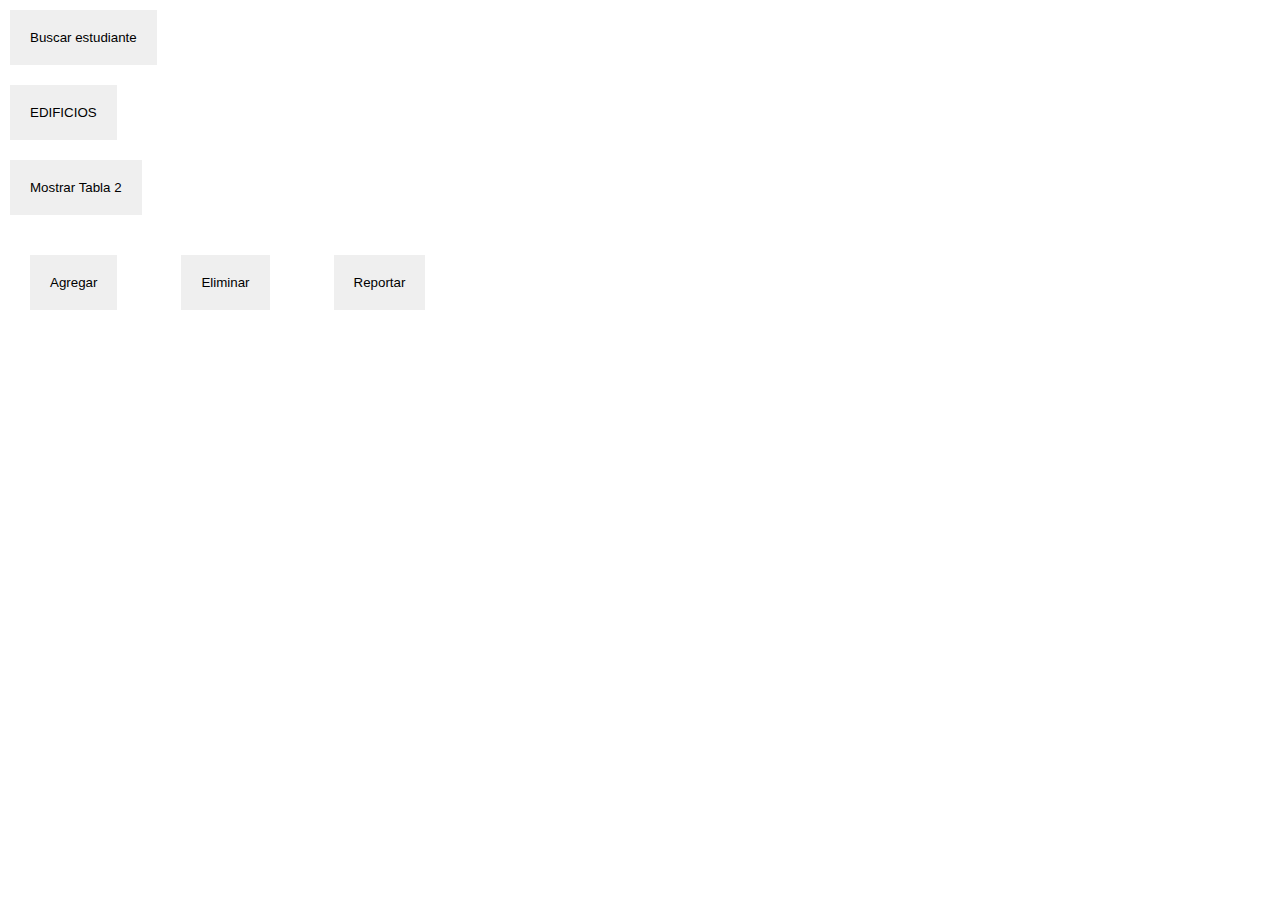
<file: frontend/html/index.html>
<!DOCTYPE html>
<html lang="en">
<head>
    <meta charset="UTF-8">
    <meta http-equiv="X-UA-Compatible" content="IE=edge">
    <meta name="viewport" content="width=device-width, initial-scale=1.0">
    <title>proyecto secundario para hacer pruebas</title>
    <link rel="stylesheet" href="../css/estilos.css">
</head>

<body>

<!--__________________peticion al servidor_____________________________________-->
<div id="resultado"></div>


<!--_____________________fin de la peticion__________________________________-->
<!--___________________________________________________________________________ -->
<!--________________tablas de despliegue de datos____________________________________ -->
<div class="contenedor-flexible">
  <!-- Boton para desplegar modal y buscar estudiantes que no sabemos en que edificio estan-->  
  <button class="BTN_acceso" id="Buscar">Buscar estudiante</button>
  <div id="mi_busqueda" class="modal">
    <div class="modal-contenido">
      <span class="cerrar" id="cerrar_busqueda">&times;</span>
      <!--         datos de nombre o Num de cuenta              -->
      <div>
        <label for="Ingrese_nombre_a_buscar: ">Nombre:</label>
        <input type="text" id="nombre" name="nombre"><br>
        <button class="btn_buscar" id="mi_busqueda_nombre">buscar</button>        
      </div>
      <div>
        <label for="ingrese_#cuenta_a_buscar: ">ID:</label>
        <input type="number" id="id" name="id"><br>
        <button class="btn_buscar" id="mi_busqueda_id">buscar</button>
      </div>
      <div class="tabla_con_estudiantes" id="resultado_busquedas">
        <table class="tabla_con_estudiantes" id="My_resultado_busqueda">
          <thead>
            <th>nombre</th>
             <th># Cuenta</th>
             <th>Carrera</th>
             <th>Rutas</th>
            </thead>
            <tbody class="resultado_busquedas" id="my_resultado_busqueda"></tbody>
            <tr>
            </tr>

          </table>
        </div>
    
    </div>
  </div>
    <!-- Botón que muestra/oculta la tabla 1 (F1 y D1) -->
    <div class="div">
      <button class="BTN_acceso" id="botonTabla1"> EDIFICIOS </button>
      <!-- Tabla 1 (oculta inicialmente) -->
      <table class="tabla" id="tabla1">
        <tr>
          <td class="celda_de_acceso">
            <button class="selec_edif" id="F1"> F1</button>
            <div id="mi_f1" class="modal">
              <div class="modal-contenido">
                <button class="BTN" id="vista_individual">vista individual</button>
                <span class="cerrar" id="cerrar_f1">&times;</span>
                <table class="tabla_con_estudiantes">
                    <thead>
                      <tr>
                        <th>#Cuenta</th>
                        <th>Nombre</th>
                        <th>Carrera</th>
                        <th>Id</th>
                        <th>Entrada</th>
                        <th>Salida</th>
                      </tr>
                    </thead>
                    <tbody id="mi_body_f1" class="body_f1">
                        
                    </tbody>
                </table>
              </div>
            </div>
          </td>
        </tr>
      <!-- Botón que muestra/oculta la tabla 2 (D1) -->
          <td class="celda_de_acceso">
            <button class="selec_edif" id="D1"> D1</button>
            <div id="mi_d1" class="modal">
              <div class="modal-contenido">
                <span class="cerrar" id="cerrar_d1">&times;</span>
                <!--                       -->
              </div>
            </div>
          </td>
        </tr>
      </table>
    </div>

    <div class="div">
      <button class="BTN_acceso" id="botonTabla2">Mostrar Tabla 2</button>

      <!-- Tabla 2 (oculta inicialmente) -->
      <table class="tabla" id="tabla2">
        <tr>
          <td>
            <button class="selec_entrada" id="entrada_principal">Entrada Principal </button>
          </td>
        </tr>
        <tr>
          <td>
            <button class="selec_entrada" id="Puente_peatonal"> Peatonal </button>
          </td>
        </tr>
      </table>
    </div>
    </div>

    <!--
       <button class="BTN_acceso cambio" > boton para cambiar</button>
    <script>
        // Llamada a la función que cambiará el texto al presionar el botón
        document.querySelector('.cambio').addEventListener('click', function() {
          modificarParrafo();
        });
      </script>
    -->
       

<footer class="cambio_entorno">
    <button class="BTN" id="btn_agregar">Agregar</button>
    <button class="BTN" id="btn_eliminar">Eliminar</button>
    <button class="BTN" id="btn_Reportar">Reportar</button>
</footer>
  
<script src="../javascript/functions.js"></script>
</body>

</html>
</file>
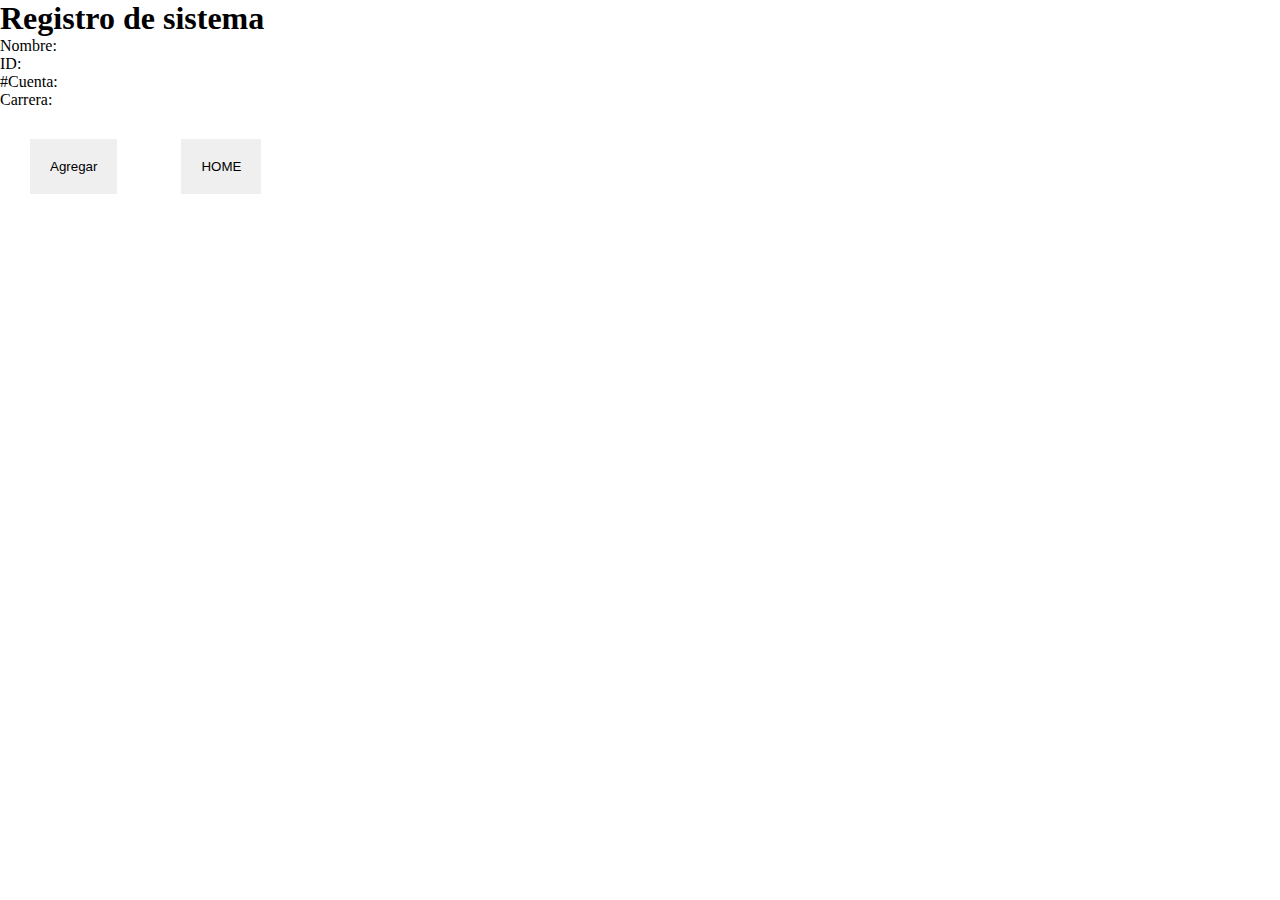
<file: frontend/html/Agregar.html>
<!DOCTYPE html>
<html lang="en">
<head>
    <meta charset="UTF-8">
    <meta http-equiv="X-UA-Compatible" content="IE=edge">
    <meta name="viewport" content="width=device-width, initial-scale=1.0">
    <link rel="stylesheet" href="../css/estilos.css">
    <title>Document</title>
</head>
<body>
    <h1 class="titulo" id="mi_titulo">Registro de sistema</h1>

    <form id="formulario">
        <label for="nombre">Nombre:</label>
        <input type="text" id="nombre" name="nombre" required><br>

        <label for="id">ID:</label>
        <input type="text" id="id" name="id" required><br>

        <label for="num_cuenta">#Cuenta:</label>
        <input type="text" id="num_cuenta" name="num_cuenta" required><br>

        <label for="carrera">Carrera:</label>
        <input type="text" id="carrera" name="carrera" required><br>

        <button class="BTN" id="Mandar_server">Agregar</button>
        <button class="BTN" id="regresar_al_index">HOME</button>
        
    </form>
    <script src="../javascript/funciones_agregar.js"></script>
</body>
</html>
</file>
<file: frontend/css/estilos.css>
* {
    margin: 0;
    padding: 0;
    border: 0;
    
    -webkit-box-sizing: border-box;
            box-sizing: border-box;
    vertical-align: baseline;
  }

.div{
  display: flex;
  flex-direction:row;
}
/*__________________ BOTONES ___________________*/
.BTN_acceso {
  padding: 20px;
  margin: 10px;
}
.BTN_acceso:hover{
  background: aquamarine;
}

.BTN{
  padding: 20px;
  margin: 30px;
}
.BTN:hover{
  background: blue;
  padding: 30px;
}

.selec_edif{
  padding: 15px;
  margin: 5px;
}
.selec_edif:hover{
  background: rgb(230, 230, 72);
}

.selec_entrada{
  padding: 15px;
  margin: 5px;
}
.selec_entrada:hover{
  background: rgb(230, 230, 72);
}

/*__________________________________________--*/
 /* Estilo para el contenedor flexible */
 .contenedor-flexible {
  display: flex;
  flex-direction: column;
  align-items: flex-start;
}

/*_______________________________________________*/
/* Estilo para mostrar y ocultar las tabla */
.tabla {
  display: none;
}

.tabla-visible {
  display: table;
}

/*___________________________________________________*/
/* tabla que esta dentro de ventana modal 
*/
.tabla_con_estudiantes{
  width: 100%; /* Ajusta la tabla al 100% del ancho del contenedor */
}
.celda_de_acceso{
  border: #fefefe;
}
td {
  border-right: 1px solid black;
  /*border: 1px solid black; /* Agrega un borde de 1px a las celdas de datos */
  padding: 2px; /* Añade un espacio interno para mejorar la apariencia */
}
/*________________________________________________*/
/* estilo  Desplegar ventana */
.modal {
  display: none;
  position: fixed;
  z-index: 1;
  left: 0;
  top: 0;
  width: 100%;
  height: 100%;
  overflow: auto;
  background-color: rgba(0, 0, 0, 0.5);
}

.modal-contenido {
  background-color: #fefefe;
  margin: 15% auto;
  padding: 20px;
  border: 1px solid #888;
  width: 80%;
}

.cerrar {
  color: #aaaaaa;
  float: right;
  font-size: 28px;
  font-weight: bold;
}

.cerrar:hover,
.cerrar:focus {
  color: #000;
  text-decoration: none;
  cursor: pointer;
}
/*-------------------- tabla de busqueda ------------------*/
</file>
